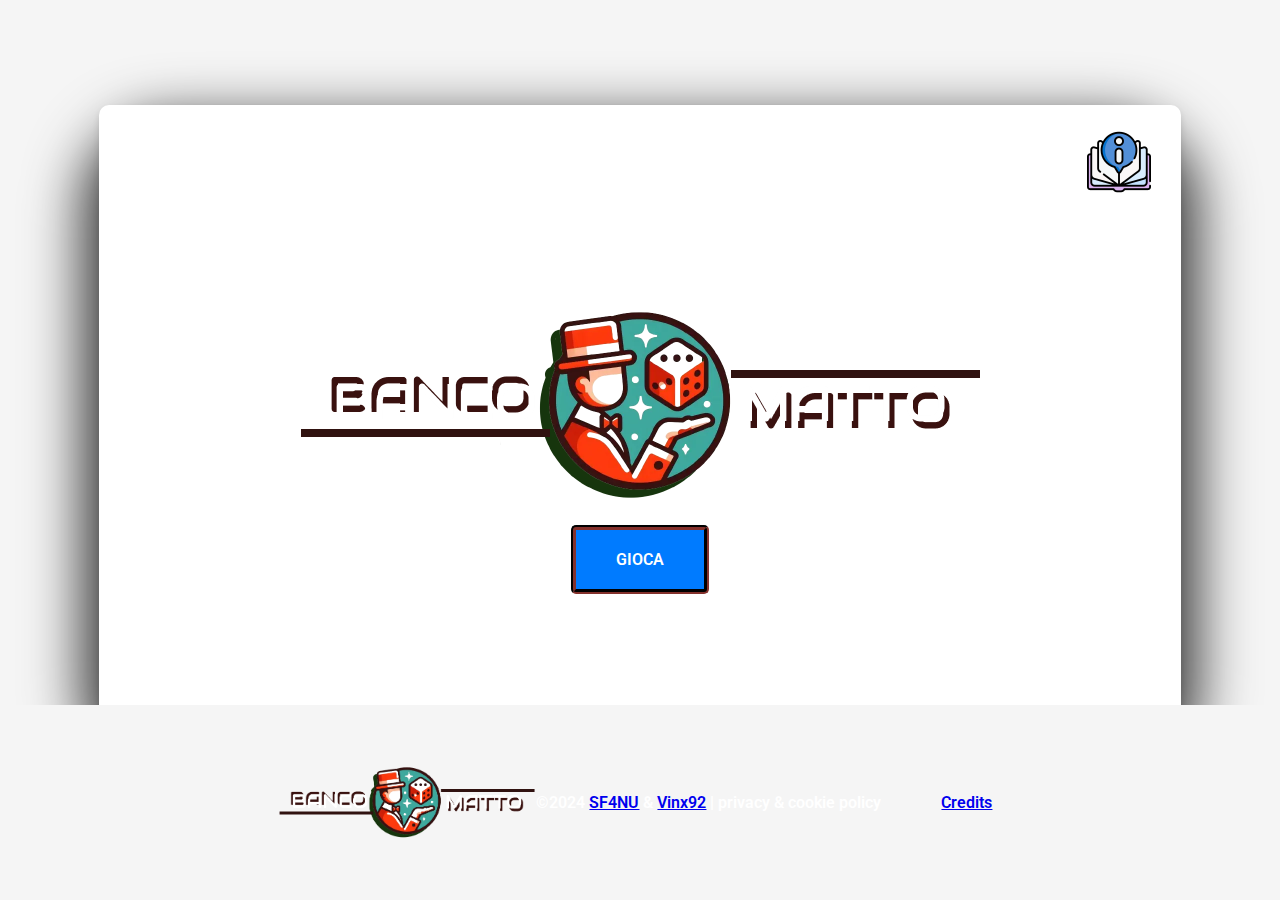
<file: index.html>
<!DOCTYPE html>
<html lang="en">

<head>
    <meta charset="UTF-8">
    <meta name="viewport" content="width=device-width, user-scalable=no,
initial-scale=1.0, minimum-scale=1.0, maximum-scale=1.0">
    <meta http-equiv="X-UA-Compatible" content="ie=edge">
    <link rel="stylesheet" href="Style/style-home.css">
    <link rel="stylesheet" href="Style/media-query.css">
    <link rel="shortcut icon" href="Immagini/Logopiccolino.png" type="image/x-icon">
    <link rel="preconnect" href="https://fonts.googleapis.com">
    <link rel="preconnect" href="https://fonts.gstatic.com" crossorigin>
    <link
        href="https://fonts.googleapis.com/css2?family=Roboto:ital,wght@0,100;0,300;0,400;0,500;0,700;0,900;1,100;1,300;1,400;1,500;1,700;1,900&display=swap"
        rel="stylesheet">
    <title>Banco matto</title>
</head>

<body>
    <div class="bordo-tavolo">
        <div class="tavolo">
            <a class="info" href="infogioco.html" draggable="false"><img src="Immagini/info.png" alt="icona info"
                    draggable="false"></a>
            <img src="Immagini/Logobancomatto.png" alt="logo banco matto" draggable="false">
            <div data-picture data-alt="Barcellona">
                <div data-src="barcellona-1-small.jpg"></div>
                <div data-src="barcellona-1-big.jpg" data-media="(min-width: 600px)"></div>
                <!--[if (lt IE 9) & (!IEMobile)]>
                <div data-src="barcellona-1-big.jpg"></div>
                <![endif]-->
                <noscript>
                <img src="barcellona-1-small.jpg" alt="Barcellona">
                </noscript>
               </div>
            <a class="pulsante-gioco" href="Gioco.html" draggable="false">GIOCA</a>
        </div>
    </div>
    <footer>
        <div class="logofooter">
            <img class="logo" src="Immagini/Logobancomatto.png" alt="logo banco matto" draggable="false">
        </div>
        <p>©2024 <a href="https://github.com/SF4NU" target="_blank">SF4NU</a> & <a href="https://github.com/Vinx92"
                target="_blank">Vinx92</a> |
            privacy & cookie policy</p>
        <a class="credits" href="credits.html">Credits</a>
    </footer>
</body>

</html>
</file>
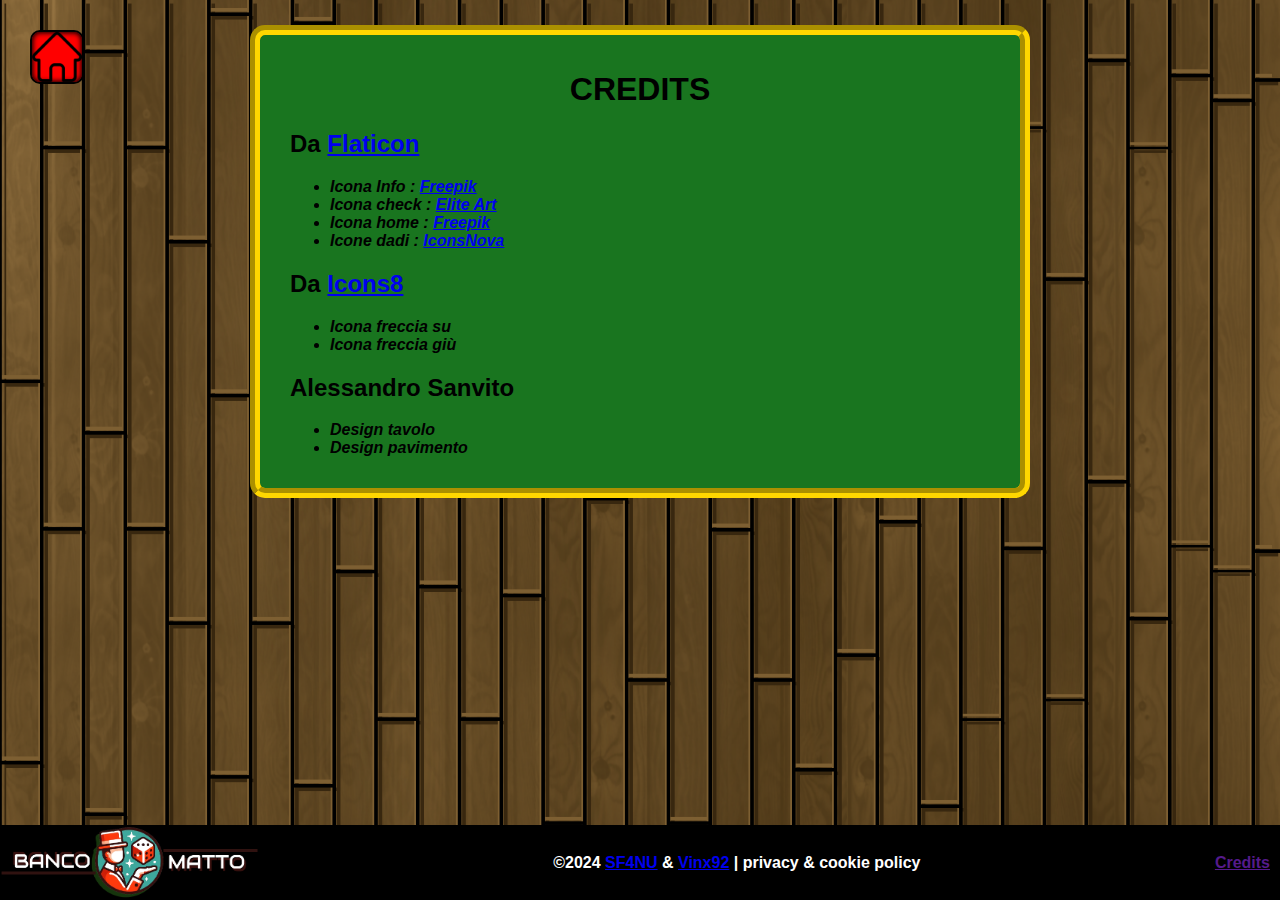
<file: credits.html>
<!DOCTYPE html>
<html lang="en">

<head>
    <meta charset="UTF-8">
    <meta name="viewport" content="width=device-width, initial-scale=1.0">
    <link rel="shortcut icon" href="Immagini/Logopiccolino.png" type="image/x-icon">
    <link rel="stylesheet" href="style-credits.css">
    <title>CREDITS</title>
</head>

<body>
    <div class="exit">
        <a href="index.html" draggable="false">
            <img class="iconaexit" src="Immagini/home.png" alt="Icona casa" draggable="false">
        </a>
    </div>
    <div class="boxinfo">
        <article>
            <h1>CREDITS</h1>
            <h2>Da <a href="https://www.flaticon.com/" target="_blank">Flaticon</a></h2>
            <address>
                <ul>
                    <li>Icona Info : <a href="https://www.flaticon.com/authors/freepik" target="_blank">Freepik</a></li>
                    <li>Icona check : <a href="https://www.flaticon.com/authors/elite-art" target="_blank">Elite Art</a>
                    </li>
                    <li>Icona home : <a href="https://www.flaticon.com/authors/freepik" target="_blank">Freepik</a></li>
                    <li>Icone dadi : <a href="https://www.flaticon.com/authors/iconsnova" target="_blank">IconsNova</a>
                    </li>
                </ul>
            </address>
            <h2>Da <a href="https://icons8.it/icons" target="_blank">Icons8</a></h2>
            <address>
                <ul>
                    <li>Icona freccia su</li>
                    <li>Icona freccia giù</li>
                </ul>
            </address>
            <h2>Alessandro Sanvito</h2>
            <address>
                <ul>
                    <li>Design tavolo</li>
                    <li>Design pavimento</li>
                </ul>
            </address>


        </article>
    </div>
    <footer>
        <div class="logofooter">
            <img class="logo" src="Immagini/Logobancomatto.png" alt="logo banco matto" draggable="false">
        </div>
        <p>©2024 <a href="https://github.com/SF4NU" target="_blank">SF4NU</a> & <a href="https://github.com/Vinx92"
                target="_blank">Vinx92</a> |
            privacy & cookie policy</p>
        <a class="credits" href="">Credits</a>
    </footer>

</body>

</html>
</file>
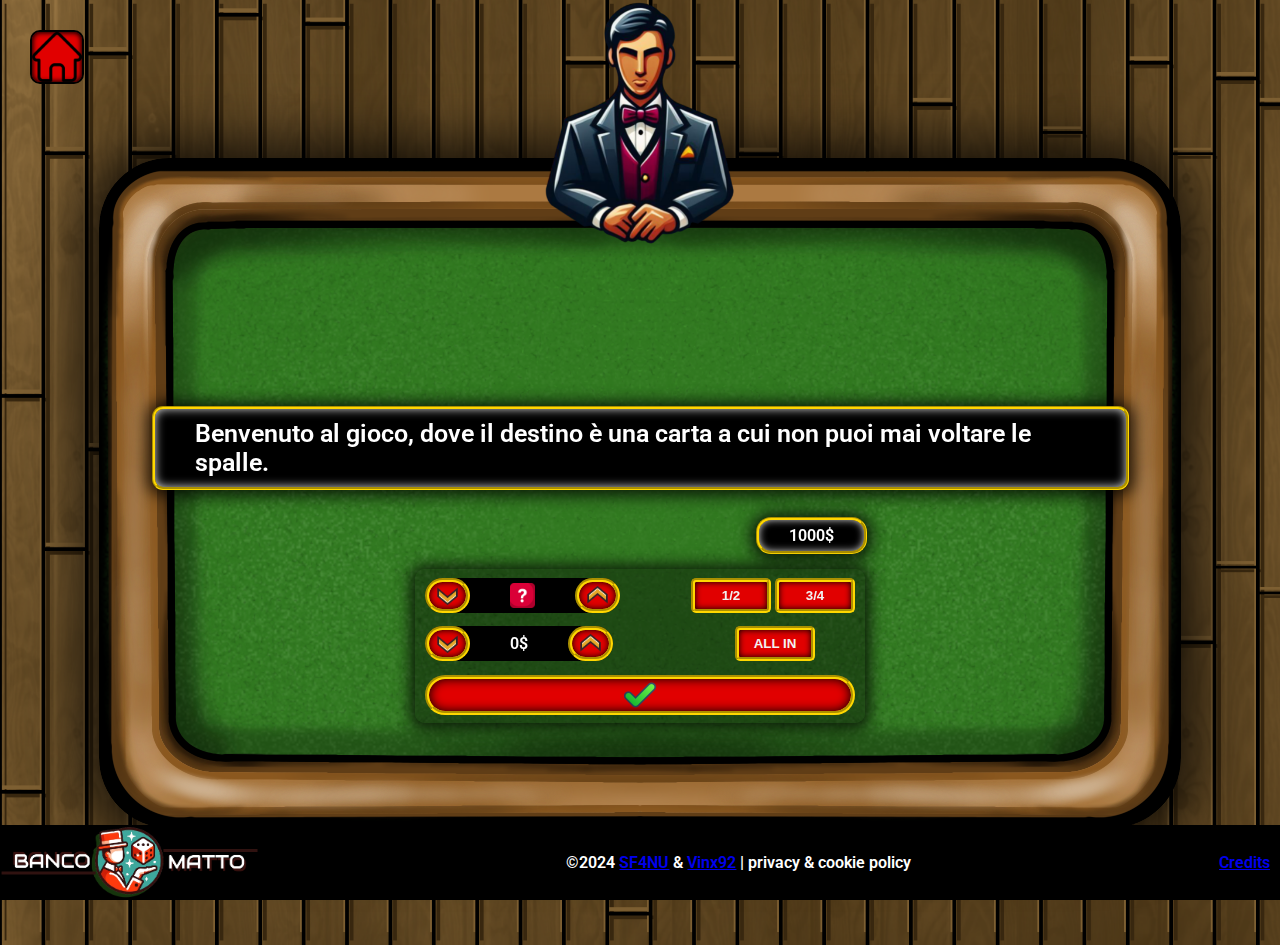
<file: Gioco.html>
<!DOCTYPE html>
<html lang="en">

<head>
    <meta charset="UTF-8">
    <meta name="viewport" content="width=device-width, initial-scale=1.0">
    <meta http-equiv="X-UA-Compatible" content="ie=edge">
    <link rel="stylesheet" href="Style/style-gioco.css">
    <link rel="shortcut icon" href="Immagini/Logopiccolino.png" type="image/x-icon">
    <link rel="preconnect" href="https://fonts.googleapis.com">
    <link rel="preconnect" href="https://fonts.gstatic.com" crossorigin>
    <link
        href="https://fonts.googleapis.com/css2?family=Roboto:ital,wght@0,100;0,300;0,400;0,500;0,700;0,900;1,100;1,300;1,400;1,500;1,700;1,900&display=swap"
        rel="stylesheet">
    <title>GIOCO</title>
</head>

<body>
    <!-- icona per tornare alla home -->
    <div class="exit">
        <a href="index.html" draggable="false">
            <img class="iconaexit" src="Immagini/home.png" alt="Icona casa" draggable="false">
        </a>
    </div>
    <!-- l'immagine del croupier -->
    <img class="croupier" src="Immagini/croupier.png" alt="croupier" draggable="false">
    <!-- da qui inizia il tavolo il contenitore e il bordo del tavolo -->
    <div class="bordotavolo">
        <!-- qui parte l'interno del tavolo -->
        <div class="tavolo">
            <!-- questo e il riquadro dove appare il dado -->
            <div class="banchiere">
                <img id="dado" draggable="false">
            </div>
            <!-- la notifica per capire se hai vinto o meno -->


            <div class="js-div-testo-dado"><!--NON TOCCARE QUESTA PARTE DEL CODICE-->
                <!--NON TOCCARE QUESTA PARTE DEL CODICE-->
            </div><!--NON TOCCARE QUESTA PARTE DEL CODICE-->


            <!-- i soldi del giocatore -->
            <div class="saldo" title="Il tuo saldo" id="saldoTotale">1000$</div>
            <!-- qui inizia il riquadro del giocatore -->
            <div class="contenitoregiocatore">
                <!-- questi sono i pulsanti per scegliere il numero da indovinare -->
                <div class="numerogiocatore" title="Scegli il numero del Banchiere">
                    <div class="sceltanumero">
                        <button class="numeromeno" type="button" id="meno"><img class="piùmeno"
                                src="Immagini/down-arrow.png" alt="icona freccia giù" draggable="false"></button>
                        <div class="bdado">
                            <img class="idado" id="numeroGiocatore" src="Immagini/dice.png" alt="icona dado">
                        </div>
                        <!-- <p class="numero" id="numeroGiocatore"></p> -->
                        <button class="numeropiu" type="button" id="piu"><img class="piùmeno"
                                src="Immagini/up-arrow.png" alt="icona freccia sù" draggable="false"></button>
                    </div>
                    <div class="brilancio">
                        <button type="button" class="rilancio" id="half">1/2</button>
                        <button type="button" class="rilancio" id="threeQuarters">3/4</button>
                    </div>
                </div>
                <!-- questi i pulsanti di quanto vuole scommettere il giocatore -->
                <div class="puntatagiocatore" title="Scegli quanto puntare">
                    <div class="puntata-giocatore">
                        <button type="button" class="puntatameno" id="puntataMeno"><img class="piùmeno"
                                src="Immagini/down-arrow.png" alt="icona freccia giù" draggable="false"></button>
                        <p class="puntata" id="puntataGiocatore">0$</p>
                        <button type="button" class="puntatapiu" id="puntataPiu"><img class="piùmeno"
                                src="Immagini/up-arrow.png" alt="icona freccia su" draggable="false"></button>
                    </div>
                    <!-- i pulsanti dei rilanci più alti -->
                    <div class="allin">
                        <button type="button" class="rilancio" id="allIn">ALL IN</button>
                    </div>
                </div>
                <!-- pulsante conferma  -->
                <button type="button" class="conferma" id="pulsanteConferma"><img src="Immagini/check.png"
                        alt="icona check" draggable="false"></button>
            </div>
        </div>
    </div>
    <footer>
        <div class="logofooter">
            <img class="logo" src="Immagini/Logobancomatto.png" alt="logo banco matto" draggable="false">
        </div>
        <p>©2024 <a href="https://github.com/SF4NU" target="_blank">SF4NU</a> & <a href="https://github.com/Vinx92" target="_blank">Vinx92</a> |
            privacy & cookie policy</p>
        <a class="credits" href="credits.html">Credits</a>
    </footer>
    <script type="module" src="scripts/main.js">
    </script>
</body>

</html>
</file>
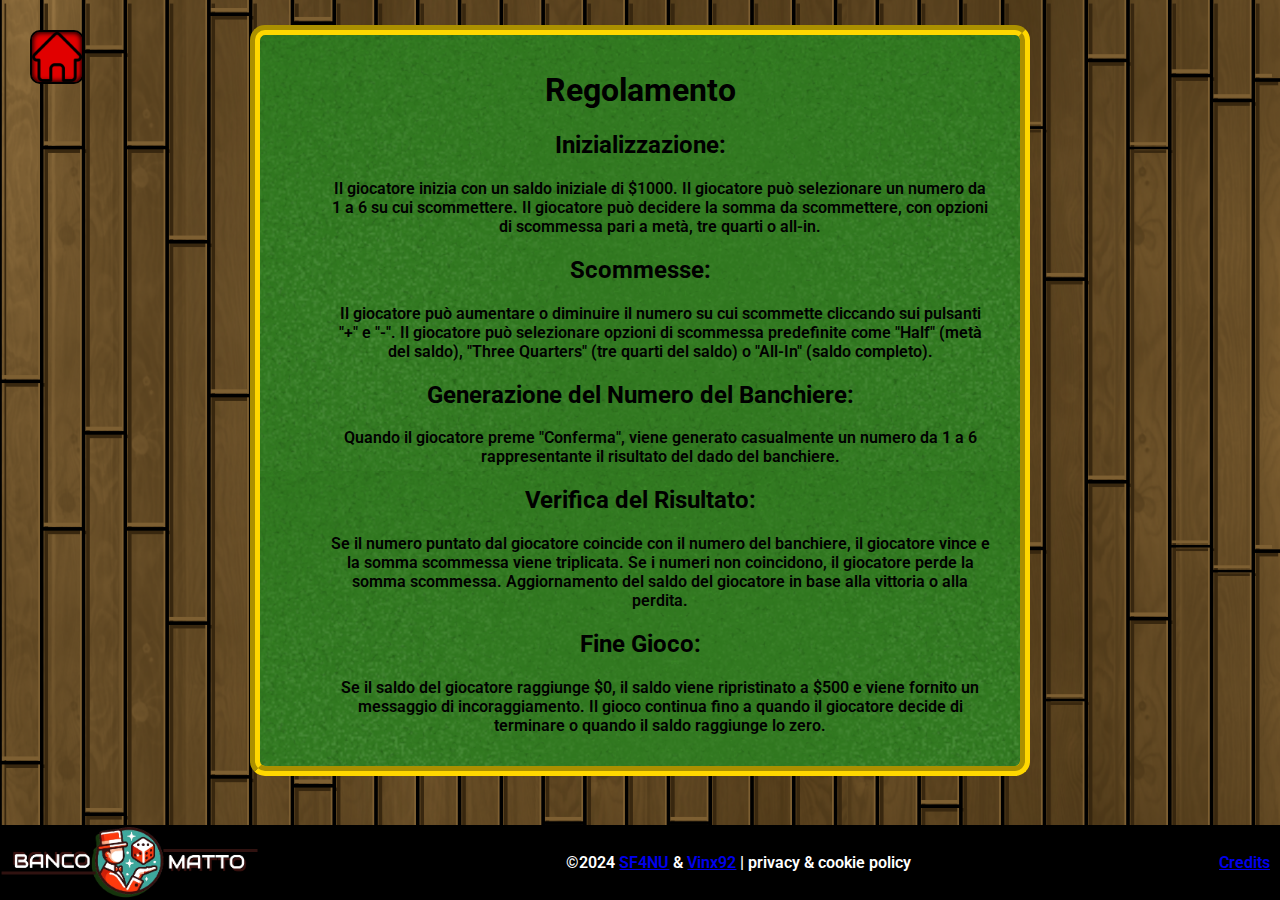
<file: infogioco.html>
<!DOCTYPE html>
<html lang="en">

<head>
    <meta charset="UTF-8">
    <meta name="viewport" content="width=device-width, initial-scale=1.0">
    <meta http-equiv="X-UA-Compatible" content="ie=edge">
    <link rel="stylesheet" href="Style/style-info.css">
    <link rel="shortcut icon" href="Immagini/Logopiccolino.png" type="image/x-icon">
    <link rel="preconnect" href="https://fonts.googleapis.com">
    <link rel="preconnect" href="https://fonts.gstatic.com" crossorigin>
    <link
        href="https://fonts.googleapis.com/css2?family=Roboto:ital,wght@0,100;0,300;0,400;0,500;0,700;0,900;1,100;1,300;1,400;1,500;1,700;1,900&display=swap"
        rel="stylesheet">
    <title>Regolamento</title>
</head>

<body>
    <div class="exit">
        <a href="index.html" draggable="false">
            <img class="iconaexit" src="Immagini/home.png" alt="Icona casa" draggable="false">
        </a>
    </div>
    <div class="boxinfo">
        <h1>Regolamento</h1>
        <dl>
            <dt>
                <h2>Inizializzazione:</h2>
            </dt>
            <dd>Il giocatore inizia con un saldo iniziale di $1000.
                Il giocatore può selezionare un numero da 1 a 6 su cui scommettere.
                Il giocatore può decidere la somma da scommettere, con opzioni di scommessa pari a metà, tre quarti o
                all-in.
            </dd>
        </dl>
        <dl>
            <dt>
                <h2>Scommesse:</h2>
            </dt>
            <dd>Il giocatore può aumentare o diminuire il numero su cui scommette cliccando sui pulsanti "+" e "-".
                Il giocatore può selezionare opzioni di scommessa predefinite come "Half" (metà del saldo), "Three
                Quarters" (tre quarti del saldo) o "All-In" (saldo completo).
            </dd>
        </dl>
        <dl>
            <dt>
                <h2>Generazione del Numero del Banchiere:</h2>
            </dt>
            <dd>Quando il giocatore preme "Conferma", viene generato casualmente un numero da 1 a 6 rappresentante il
                risultato del dado del banchiere.
            </dd>
        </dl>
        <dl>
            <dt>
                <h2>Verifica del Risultato:</h2>
            </dt>
            <dd>Se il numero puntato dal giocatore coincide con il numero del banchiere, il giocatore vince e la somma
                scommessa viene triplicata.
                Se i numeri non coincidono, il giocatore perde la somma scommessa.
                Aggiornamento del saldo del giocatore in base alla vittoria o alla perdita.
            </dd>
        </dl>
        <dl>
            <dt>
                <h2>Fine Gioco:</h2>
            </dt>
            <dd>Se il saldo del giocatore raggiunge $0, il saldo viene ripristinato a $500 e viene fornito un messaggio
                di incoraggiamento.
                Il gioco continua fino a quando il giocatore decide di terminare o quando il saldo raggiunge lo zero.
            </dd>
        </dl>
    </div>
    <footer>
        <div class="logofooter">
            <img class="logo" src="Immagini/Logobancomatto.png" alt="logo banco matto" draggable="false">
        </div>
        <p>©2024 <a href="https://github.com/SF4NU" target="_blank">SF4NU</a> & <a href="https://github.com/Vinx92" target="_blank">Vinx92</a> |
            privacy & cookie policy</p>
        <a class="credits" href="credits.html">Credits</a>
    </footer>

</html>
</file>
<file: Style/style-home.css>
body {
    height: 100vh;
    margin: 0;
    background-color: #94683F;
    display: flex;
    justify-content: center;
    align-items: center;
    flex-direction: column;
    background-image: url(../Immagini/Sfondo-sito.png);
    position: relative;
    background-repeat: no-repeat;
    background-size: cover;
    font-family: 'Roboto', sans-serif;
    font-weight: 600;
}

/* == Stili di base - Mobile first ===== */
Qui vanno gli stili per il mobile
/* == Media queries (breakpoint) ===== */
/* -----------------------------------
IPAD PORTRAIT
------------------------------------ */
@media only screen and (min-width: 768px) {}

/* -----------------------------------
IPAD LANDSCAPE + NETBOOK
------------------------------------ */
@media only screen and (min-width: 1024px) {}

/* -----------------------------------
DESKTOP
------------------------------------ */
@media only screen and (min-width: 1200px) {}

@media screen and (min-width: 480px) {
    body {}
}

@media screen and (min-width: 768px) {
    body {}
}

@media screen and (min-width: 1024px) {
    body {}
}

@media screen and (min-width: 1200px) {
    body {
        background: gray;
    }
}

/* tavolo da gioco */

.bordo-tavolo {
    width: 1082px;
    height: 670px;
    border-radius: 70px;
    display: flex;
    justify-content: center;
    align-items: center;
    box-shadow: 0 0 55px 17px #000000c4;
    background-image: url(../Immagini/Tavolo.png);
}

.tavolo {
    width: 977px;
    height: 571px;
    border-radius: 30px;
    display: flex;
    justify-content: center;
    align-items: center;
    flex-direction: column;
    position: relative;
}

/* menù iniziale */

.pulsante-gioco {
    padding: 10px 35px 10px 35px;
    background-color: #3ba89a;
    border-radius: 10px;
    border: groove 5px #301210;
    text-decoration: none;
    color: #301210;
}

.pulsante-gioco:active {
    background-color: #2A746B;
}

.info {
    position: absolute;
    top: 0;
    right: 5px;
    margin: 25px 25px 0px 0px;
}

footer {
    display: flex;
    background-color: black;
    color: white;
    width: 100%;
    height: 75px;
    position: fixed;
    bottom: 0px;
    align-items: center;
    justify-content: space-between;
}

.logofooter {
    height: 75px;
}

.logo {
    height: 100%;
    object-fit: fill;
}

.credits {
    margin: 0px 10px 0px 0px;
}
</file>
<file: Style/media-query.css>
/* Stili base per dispositivi di piccole dimensioni */
body {
  font-family: 'Roboto', sans-serif;
  margin: 0;
  padding: 0;
  background-color: #f5f5f5;
}

.bordo-tavolo {
  display: flex;
  justify-content: center;
  align-items: center;
  height: 100vh;
  background-color: #f5f5f5;
}

.tavolo {
  display: flex;
  flex-direction: column;
  align-items: center;
  background-color: #ffffff;
  padding: 20px;
  border-radius: 10px;
  box-shadow: 0 4px 6px rgba(0, 0, 0, 0.1);
}

.info {
  margin-bottom: 20px;
}

.pulsante-gioco {
  display: inline-block;
  background-color: #007bff;
  color: #ffffff;
  padding: 10px 20px;
  border-radius: 5px;
  text-decoration: none;
  margin-top: 20px;
}

.pulsante-gioco:hover {
  background-color: #0056b3;
}

footer {
  display: flex;
  justify-content: center;
  align-items: center;
  background-color: #f5f5f5;
  padding: 20px;
  position: absolute;
  bottom: 0;
  width: 100%;
}

footer p {
  margin: 0;
  margin-right: 20px;
}

/* Stili per dispositivi di medie dimensioni */
@media (min-width: 768px) {
  .bordo-tavolo {
      height: 80vh;
  }

  .tavolo {
      padding: 40px;
  }

  .info {
      margin-bottom: 40px;
  }

  .pulsante-gioco {
      padding: 15px 30px;
  }

  footer {
      padding: 40px;
  }

  footer p {
      margin-right: 40px;
  }
}

/* Stili per dispositivi di grandi dimensioni */
@media (min-width: 1024px) {
  .bordo-tavolo {
      height: 70vh;
  }

  .tavolo {
      padding: 60px;
  }

  .info {
      margin-bottom: 60px;
  }

  .pulsante-gioco {
      padding: 20px 40px;
  }

  footer {
      padding: 60px;
  }

  footer p {
      margin-right: 60px;
  }
}
</file>
<file: style-credits.css>
body {
    height: 100vh;
    margin: 0;
    background-color: #94683F;
    display: flex;
    align-items: center;
    flex-direction: column;
    background-image: url(Immagini/Sfondo-sito.png);
    position: relative;
    background-repeat: no-repeat;
    background-size: cover;
    font-family: 'Roboto', sans-serif;
    font-weight: 600;
}

/* icona torna alla home */

.exit {
    position: fixed;
    top: 0;
    left: 0;
    margin-left: 30px;
    margin-top: 30px;
    cursor: pointer;
    height: 50px;
    background-color: red;
    border: solid 2px black;
    border-radius: 10px;
    box-shadow: inset black 0px 0px 5px 1px;
}

.exit:hover {
    transition: ease-out 0.5s;
    background-color: rgb(202, 29, 29);
}

.iconaexit {
    height: 100%;
}

.iconaexit {
    height: 100%;
}

/* Box delle info */

.boxinfo {
    border-radius: 15px;
    border: groove 10px gold;
    width: 700px;
    height: auto;
    padding: 15px 30px 15px 30px;
    margin-top: 25px;
    background-color: #19751f;
}

h1 {
    text-align: center;
}

dl {
    text-align: center;
}

/* footer */

footer {
    display: flex;
    background-color: black;
    color: white;
    width: 100%;
    height: 75px;
    position: fixed;
    bottom: 0px;
    align-items: center;
    justify-content: space-between;
}

.logofooter {
    height: 75px;
}

.logo {
    height: 100%;
    object-fit: fill;
}

.credits {
    margin: 0px 10px 0px 0px;
}
</file>
<file: Style/style-gioco.css>
body {
    height: 105vh;
    margin: 0;
    background-color: #94683F;
    display: flex;
    justify-content: center;
    align-items: center;
    flex-direction: column;
    background-image: url(../Immagini/Sfondo-sito.png);
    background-repeat: no-repeat;
    background-size: cover;
    font-family: 'Roboto', sans-serif;
    font-weight: 600;
}

/* l'icona del croupier */

.croupier {
    position: fixed;
    height: 250px;
    top: 0;
    z-index: 10;
}

/* tavolo da gioco */

.bordotavolo {
    width: 1082px;
    height: 670px;
    border-radius: 70px;
    display: flex;
    justify-content: center;
    align-items: center;
    box-shadow: 0 0 55px 17px #000000c4;
    background-image: url(../Immagini/Tavolo.png);
    position: fixed;
    margin-top: 40px;
}

.tavolo {
    width: 977px;
    height: 571px;
    border-radius: 30px;
    display: flex;
    flex-direction: column;
    align-items: center;
    position: relative;
    justify-content: space-evenly;
}

/* icona torna alla home */

.exit {
    position: fixed;
    top: 0;
    left: 0;
    margin-left: 30px;
    margin-top: 30px;
    cursor: pointer;
    height: 50px;
    background-color: #E10000;
    border: solid 2px black;
    border-radius: 10px;
    box-shadow: inset black 0px 0px 5px 1px;
}

.exit:hover {
    transition: ease-in-out 0.2s;
    background-color: #8C0000;
}

.iconaexit {
    height: 100%;
}

/* banchiere e giocatore */

/* tutto quello che riguarda il banchiere */

.banchiere {
    width: 64px;
    height: 64px;
}


/* tutto quello che riguarda il riquadro giocatore */

/* il riquadro del giocatore */

.contenitoregiocatore {
    width: 430px;
    height: 150px;
    background-color: #00000063;
    border-radius: 10px;
    padding: 2px 10px 2px 10px;
    display: flex;
    position: relative;
    flex-direction: column;
    justify-content: space-around;
    box-shadow: 0px 1px 15px 5px #000000c4;

}

/* il riquadro dei soldi del giocatore in alto a destra del riquadro giocatore */

.saldo {
    border: groove gold;
    background-color: black;
    color: white;
    position: absolute;
    right: 262px;
    top: 310px;
    padding: 6px 30px 6px 30px;
    border-radius: 15px;
    box-shadow: inset 0px 0px 9px -1px white, 0px 1px 15px 5px #000000c4;
}

/* il numero che il giocatore deve indovinare */

.sceltanumero {
    display: flex;
    align-items: center;
    gap: 40px;
    background-color: black;
    border-radius: 20px;
}

.numerogiocatore {
    display: flex;
    gap: 5px;
    align-items: center;
    justify-content: space-between;
}

.bdado {
    width: 25px;
    height: 25px;
}

.idado {
    width: 100%;
    height: 100%;
    object-fit: fill;
}

.numero {
    text-align: center;
    margin: 0px;
    color: white;
}

.numeropiu, .numeromeno {
    border-radius: 20px;
    cursor: pointer;
    width: 45px;
    height: 35px;
    display: flex;
    justify-content: center;
    align-items: center;
    border: groove 4px gold;
    background-color: #E10000;
    box-shadow: inset 0px 0px 6px 0px black;
}

.numeropiu:active, .numeromeno:active {
    background-color: #8C0000;
}

/* icone delle freccette per le puntate e il numero */

.piùmeno {
    width: 100%;
    height: 100%;
    object-fit: fill;
}

/* i soldi che il giocatore vuole puntare */

.puntatagiocatore {
    display: flex;
    justify-content: space-between;
    align-items: center;
}

.puntata-giocatore {
    display: flex;
    align-items: center;
    gap: 40px;
    background-color: black;
    border-radius: 20px;
}

.puntatapiu, .puntatameno {
    border-radius: 20px;
    cursor: pointer;
    width: 45px;
    height: 35px;
    display: flex;
    justify-content: center;
    align-items: center;
    border: groove 4px gold;
    background-color: #E10000;
    box-shadow: inset 0px 0px 6px 0px black;
}

.puntatapiu:active, .puntatameno:active {
    background-color: #8C0000;
}

.puntata {
    margin: 0px;
    color: white;
}

.rilancio {
    color: #f1f1f1;
    cursor: pointer;
    font-weight: bolder;
    background-color: #E10000;
    border: groove 4px gold;
    border-radius: 5px;
    width: 80px;
    height: 35px;
    box-shadow: inset 0px 0px 6px 0px black;
}

.rilancio:active {
    background-color: #8C0000;
}

.allin {
    position: relative;
    right: 40px;
}


/* il pulsante di conferma */

.conferma {
    height: 40px;
    padding: 10px 25px 10px 25px;
    border-radius: 20px;
    border: groove 4px gold;
    cursor: pointer;
    background-color: #E10000;
    display: flex;
    justify-content: center;
    align-items: center;
    box-shadow: inset 0px 0px 11px 0px black;
}

.conferma:active {
    background-color: #8C0000;
}

/* il footer */

footer {
    display: flex;
    background-color: black;
    color: white;
    width: 100%;
    height: 75px;
    position: fixed;
    bottom: 0px;
    align-items: center;
    justify-content: space-between;
}

.logofooter {
    height: 75px;
}

.logo {
    height: 100%;
    object-fit: fill;
}

.credits {
    margin: 0px 10px 0px 0px;
}

/*NON TOCCARE QUESTA PARTE DI CODICE*/

.js-div-testo-dado { 
    display: flex;
    flex-direction: row;
    margin: 1em 0px 1em 0em;
    background-color: black;
    color: white;
    padding: 10px 40px;
    border: groove gold;
    border-radius: 11px;
    box-shadow: 0px 1px 15px 5px #000000c4, inset 0px 0px 11px -1px white;
    font-size: 25px;
    align-items: center; 
} /*NON TOCCARE QUESTA PARTE DI CODICE*/
.dado-fantasma { /*NON TOCCARE QUESTA PARTE DI CODICE*/
    margin-left: 20px;
    height: 50px;
    opacity: 1;
            transition: opacity 0.5s ease-in-out; /*serve per rendere le animazioni del dado più fluide*/
} /*NON TOCCARE QUESTA PARTE DI CODICE*/
.dado-fantasma:active { /*va insieme alla parte sopra*/
    opacity: 0;
} /*NON TOCCARE QUESTA PARTE DI CODICE*/
.messaggioCMEX {
    flex: 1;
} /*NON TOCCARE QUESTA PARTE DI CODICE*/
</file>
<file: Style/style-info.css>
body {
    height: 100vh;
    margin: 0;
    background-color: #94683F;
    display: flex;
    align-items: center;
    flex-direction: column;
    background-image: url(../Immagini/Sfondo-sito.png);
    position: relative;
    background-repeat: no-repeat;
    background-size: cover;
    font-family: 'Roboto', sans-serif;
    font-weight: 600;
}

/* icona torna alla home */

.exit {
    position: fixed;
    top: 0;
    left: 0;
    margin-left: 30px;
    margin-top: 30px;
    cursor: pointer;
    height: 50px;
    background-color: #E10000;
    border: solid 2px black;
    border-radius: 10px;
    box-shadow: inset black 0px 0px 5px 1px;
}

.exit:hover {
    transition: ease-in-out 0.2s;
    background-color: #8C0000;
}

.iconaexit {
    height: 100%;
}

.iconaexit {
    height: 100%;
}

/* Box delle info */

.boxinfo {
    border-radius: 15px;
    border: groove 10px gold;
    width: 700px;
    height: auto;
    padding: 15px 30px 15px 30px;
    margin-top: 25px;
    background-image: url(../Immagini/Tavolo1.png);
}

h1 {
    text-align: center;
}

dl {
    text-align: center;
}

/* footer */

footer {
    display: flex;
    background-color: black;
    color: white;
    width: 100%;
    height: 75px;
    position: fixed;
    bottom: 0px;
    align-items: center;
    justify-content: space-between;
}

.logofooter {
    height: 75px;
}

.logo {
    height: 100%;
    object-fit: fill;
}

.credits {
    margin: 0px 10px 0px 0px;
}
</file>
